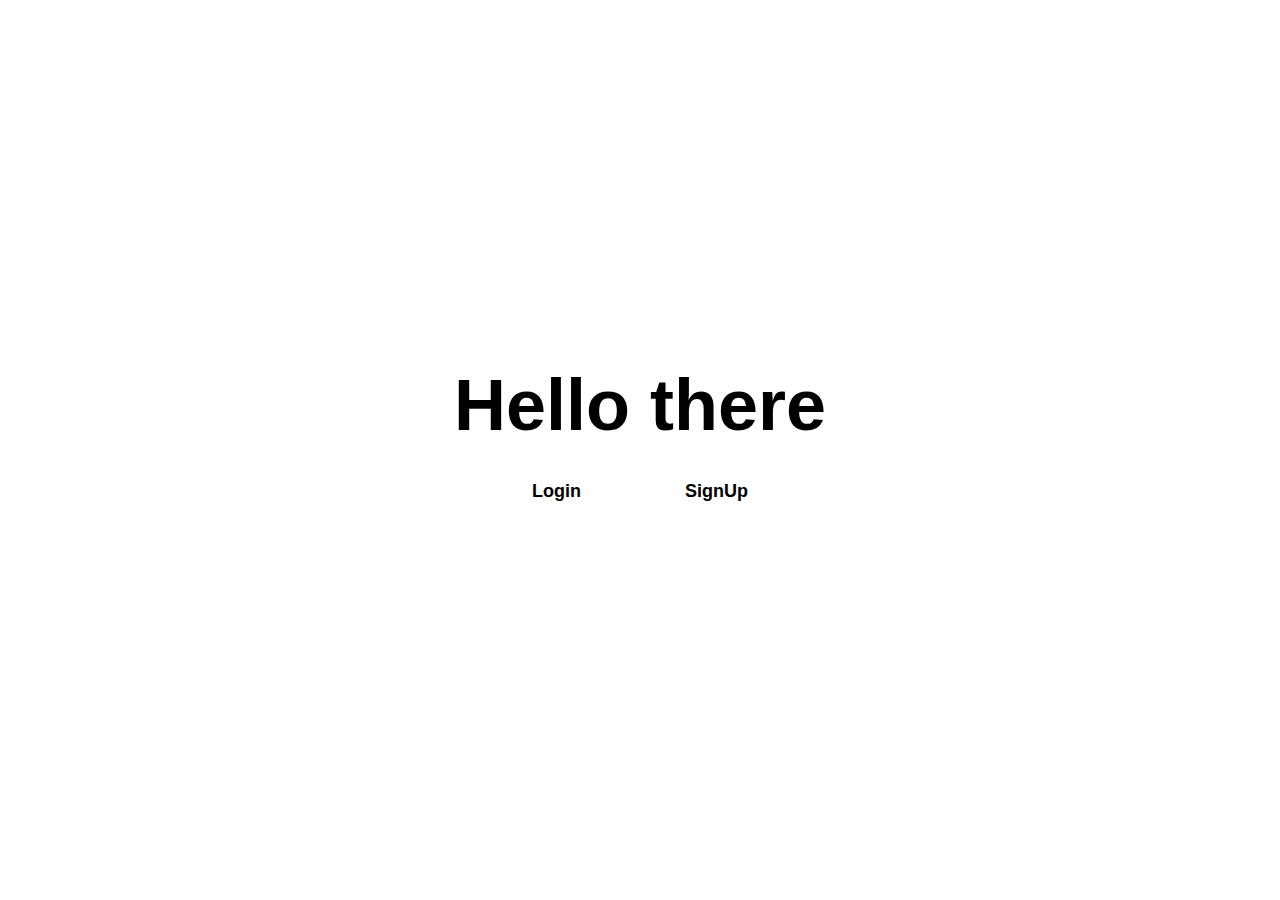
<file: src/index.html>
<!DOCTYPE html>
<html lang="en">
  <head>
    <meta charset="UTF-8" />
    <meta http-equiv="X-UA-Compatible" content="IE=edge" />
    <meta name="viewport" content="width=device-width, initial-scale=1.0" />
    <title>Welcome To Nginx</title>
    <link rel="stylesheet" href="./assets/styles/index.css" />
  </head>
  <body>
    <main id="index">
      <h1>Hello there</h1>
      <div class="links">
        <a href="./routes/login.html">Login</a>
        <a href="./routes/signUp.php">SignUp</a>
      </div>
    </main>
  </body>
</html>
</file>
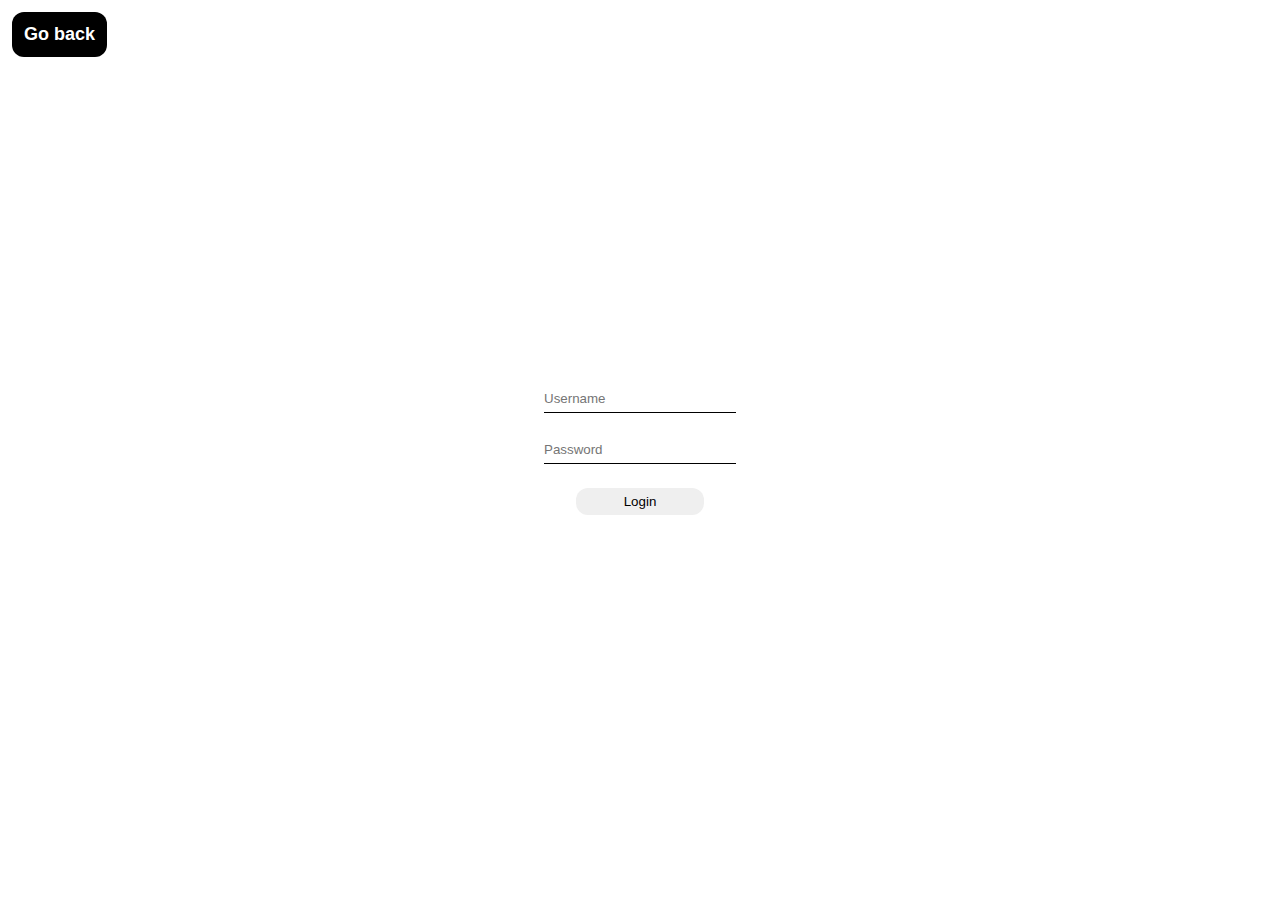
<file: src/routes/login.html>
<!DOCTYPE html>
<html lang="en">
  <head>
    <meta charset="UTF-8" />
    <meta http-equiv="X-UA-Compatible" content="IE=edge" />
    <meta name="viewport" content="width=device-width, initial-scale=1.0" />
    <title>Login</title>
    <link rel="stylesheet" href="../assets/styles/form.css" />
  </head>
  <body>
    <a href="../index.html" id="goback"> Go back </a>
    <!-- Login Form -->
    <form action="../functions/login.php" method="post">
      <input type="text" name="username" placeholder="Username" />
      <input type="password" name="password" placeholder="Password" />
      <button type="submit" name="submit">Login</button>
    </form>
  </body>
</html>
</file>
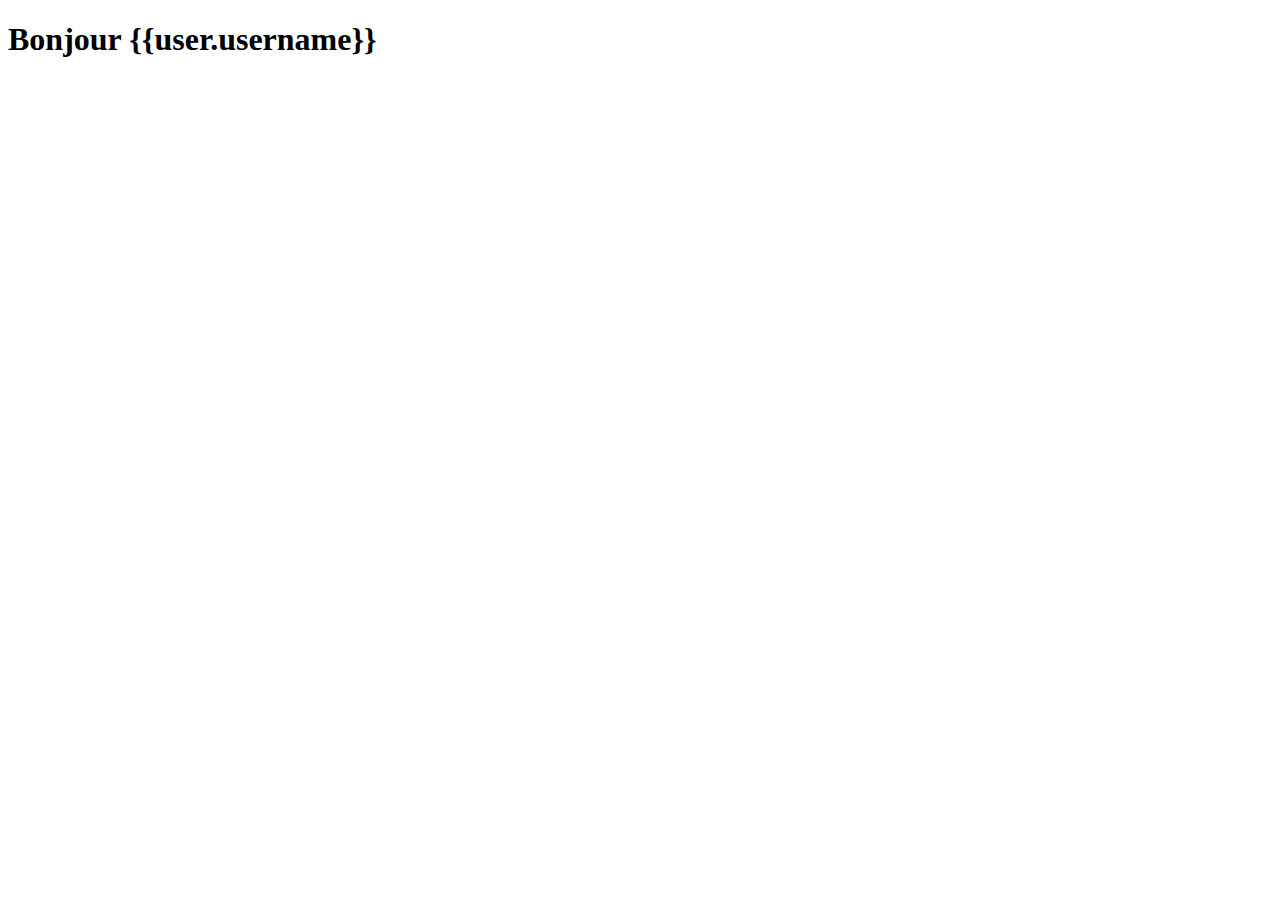
<file: src/routes/dashboard/account.html>
<!DOCTYPE html>
<html lang="en">
  <head>
    <meta charset="UTF-8" />
    <meta http-equiv="X-UA-Compatible" content="IE=edge" />
    <meta name="viewport" content="width=device-width, initial-scale=1.0" />
    <title>Your account</title>
  </head>
  <body>
    <h1>Bonjour {{user.username}}</h1>
  </body>
</html>
</file>
<file: src/assets/styles/index.css>
@import "./main.css";
#index {
  display: flex;
  align-items: center;
  justify-content: center;
  flex-direction: column;
  height: 100vh;
  width: 100vw;
}
#index h1 {
  font-size: 6rem;
}

#index .links {
  width: 25%;
  height: 10vh;
  display: flex;
  align-items: center;
  justify-content: space-around;
}

#index .links a {
  text-decoration: none;
  color: #000;
  font-size: 1.5rem;
  font-weight: bold;
}

#index .links a:hover {
  color: #1da1f2;
}
</file>
<file: src/assets/styles/form.css>
@import "./main.css";

body {
  height: 100vh;
  width: 100vw;
  display: flex;
  align-items: center;
  justify-content: center;
}

form {
  display: flex;
  flex-direction: column;
  align-items: center;
  justify-content: center;
  height: 80vh;
  width: 100vw;
}

form input {
  width: 15%;
  height: 3vh;
  margin: 1rem;
  border: none;
  border-bottom: 1px solid #000;
  outline: none;
}

form input:focus {
  border-bottom: 1px solid #fff;
}

form button {
  width: 10%;
  height: 3vh;
  margin: 1rem;
  border: none;
  border-radius: 12px;
  outline: none;
  cursor: pointer;
}

form button:hover {
  
  background-color: #1DA1F2;
  color: #fff;
}

#goback {
  position: fixed;
  top: 0;
  left: 0;
  margin: 1rem;
  padding: 1rem;
  border: none;
  border-radius: 12px;
  outline: none;
  cursor: pointer;
  background-color: #000;
  color: #fff;
  font-size: 1.5rem;
  font-weight: bold;
  text-decoration: none;
}
</file>
